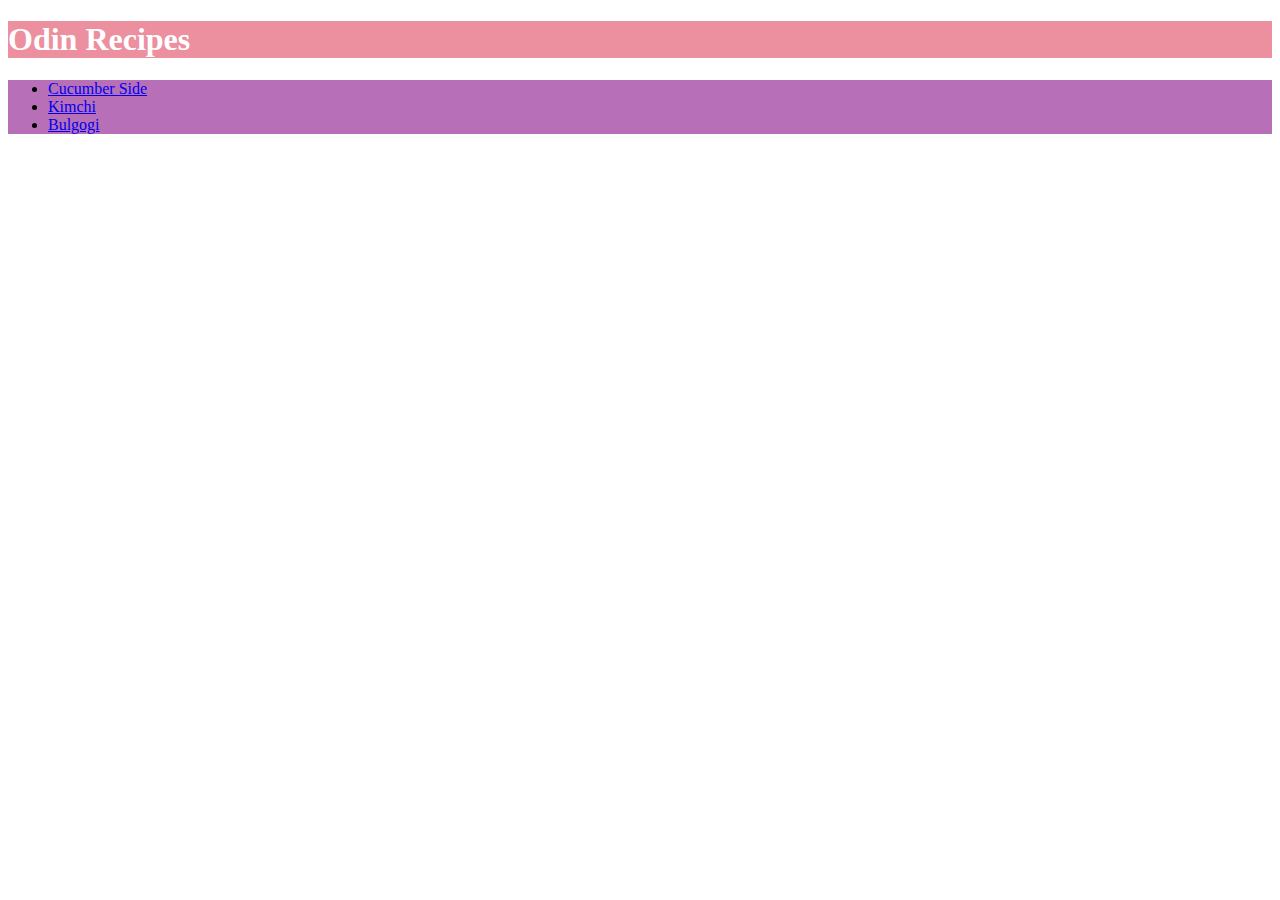
<file: index.html>
<!DOCTYPE html>
<html>
    <head lang="en">
        <title>Homepage</title>
        <meta charset="UTF-8">
        <link rel="stylesheet" href="style.css">
    </head>
    <body>
        <h1 class="home1">Odin Recipes</h1>
        <ul class="side">
            <li>
                <a href="./recipes/cucumberside.html" >Cucumber Side</a>
            </li>
            <li>
                <a href="./recipes/kimchi.html">Kimchi</a>
            </li>
            <li>
                <a href="./recipes/bulgogi.html">Bulgogi</a>
            </li>
        </ul>
    </body>
</html>
</file>
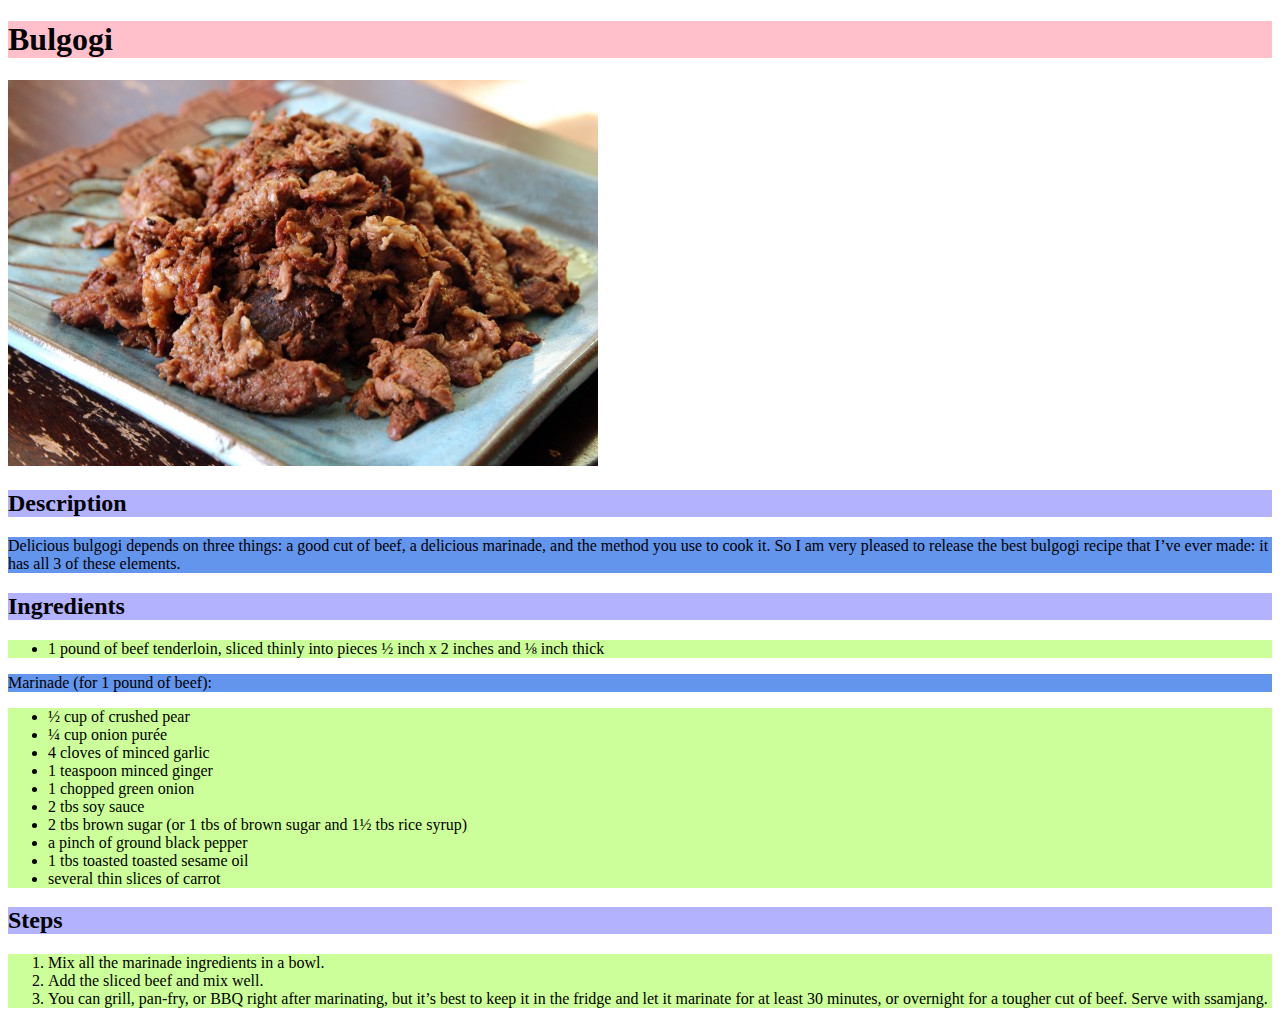
<file: recipes/bulgogi.html>
<!DOCTYPE html>
<html lang="en">
<head>
    <meta charset="UTF-8">
    <meta http-equiv="X-UA-Compatible" content="IE=edge">
    <meta name="viewport" content="width=device-width, initial-scale=1.0">
    <link rel="stylesheet" href="../style.css">
    <title>Bulgogi</title>
</head>
<body>
    <h1 class="test">Bulgogi</h1>
    <img src="./bulgogi.jpg" alt="Cooked sliced beef">
    <h2>Description</h2>
    <p>Delicious bulgogi depends on three things: a good cut of beef, a delicious marinade, and the method you use to cook it. So I am very pleased to release the best bulgogi recipe that I’ve ever made: it has all 3 of these elements.</p>
    <h2>Ingredients</h2>
    <ul>
        <li>1 pound of beef tenderloin, sliced thinly into pieces ½ inch x 2 inches and ⅛ inch thick</li>
    </ul>
    <p>Marinade (for 1 pound of beef):</p>
    <ul>
        <li>½ cup of crushed pear</l1>
        <li>¼ cup onion purée</li>
        <li>4 cloves of minced garlic</li>
        <li>1 teaspoon minced ginger</li>
        <li>1 chopped green onion</li>
        <li>2 tbs soy sauce</li>
        <li>2 tbs brown sugar (or 1 tbs of brown sugar and 1½ tbs rice syrup)</li>
        <li>a pinch of ground black pepper</li>
        <li>1 tbs toasted toasted sesame oil</li>
        <li>several thin slices of carrot</li>
    </ul>
    <h2>Steps</h2>
    <ol>
        <li>Mix all the marinade ingredients in a bowl.</li>
        <li>Add the sliced beef and mix well.</li>
        <li>You can grill, pan-fry, or BBQ right after marinating, but it’s best to keep it in the fridge and let it marinate for at least 30 minutes, or overnight for a tougher cut of beef. Serve with ssamjang.</li>
    </ol>

</body>
</html>
</file>
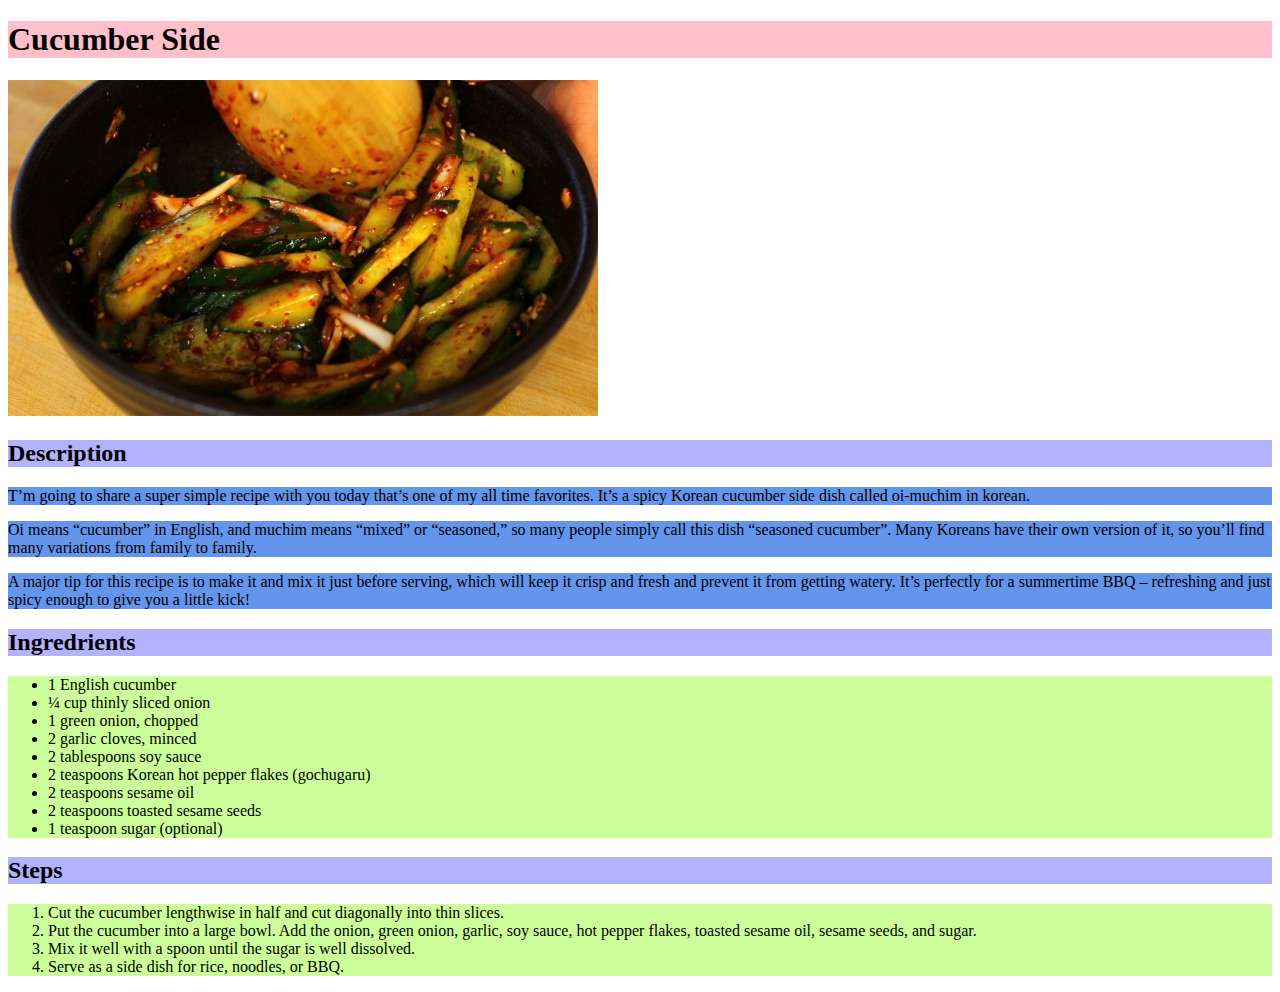
<file: recipes/cucumberside.html>
<!DOCTYPE html>
<html lang="en">
<head>
    <meta charset="UTF-8">
    <meta http-equiv="X-UA-Compatible" content="IE=edge">
    <meta name="viewport" content="width=device-width, initial-scale=1.0">
    <link rel="stylesheet" href="../style.css">
    <title>cucumberside</title>
</head>
<body>
    <h1>Cucumber Side</h1>
    <img src="cucumberside.jpg" alt="Cucumber slices covered in red pepper flakes, soy sauce, sesame seeds and other ingedrients">
    <h2>Description</h2>

    <p>
        T’m going to share a super simple recipe with you today that’s one of my all time favorites. It’s a spicy Korean cucumber side dish called oi-muchim in korean. 
    </p>
    <p>
        Oi means “cucumber” in English, and muchim means “mixed” or “seasoned,” so many people simply call this dish “seasoned cucumber”.  Many Koreans have their own version of it, so you’ll find many variations from family to family.  
    </p>
    <p>
        A major tip for this recipe is to make it and mix it just before serving, which will keep it crisp and fresh and prevent it from getting watery. It’s perfectly for a summertime BBQ – refreshing and just spicy enough to give you a little kick!
    </p>

    <h2>Ingredrients</h2>
    <ul>
        <li>1 English cucumber </li>
        <li>¼ cup thinly sliced onion</li>
        <li>1 green onion, chopped</li>
        <li>2 garlic cloves, minced</li>
        <li>2 tablespoons soy sauce</li>
        <li>2 teaspoons Korean hot pepper flakes (gochugaru)</li>
        <li>2 teaspoons sesame oil</li>
        <li>2 teaspoons toasted sesame seeds</li>
        <li>1 teaspoon sugar (optional)</li>
    </ul>

    <h2>Steps</h2>
    <ol>
       <li>Cut the cucumber lengthwise in half and cut diagonally into thin slices.</li>
       <li>Put the cucumber into a large bowl. Add the onion, green onion, garlic, soy sauce, hot pepper flakes, toasted sesame oil, sesame seeds, and sugar.</li>
        <li>Mix it well with a spoon until the sugar is well dissolved.</li>
        <li>Serve as a side dish for rice, noodles, or BBQ.</li>
    </ol>
</body>
</html>
</file>
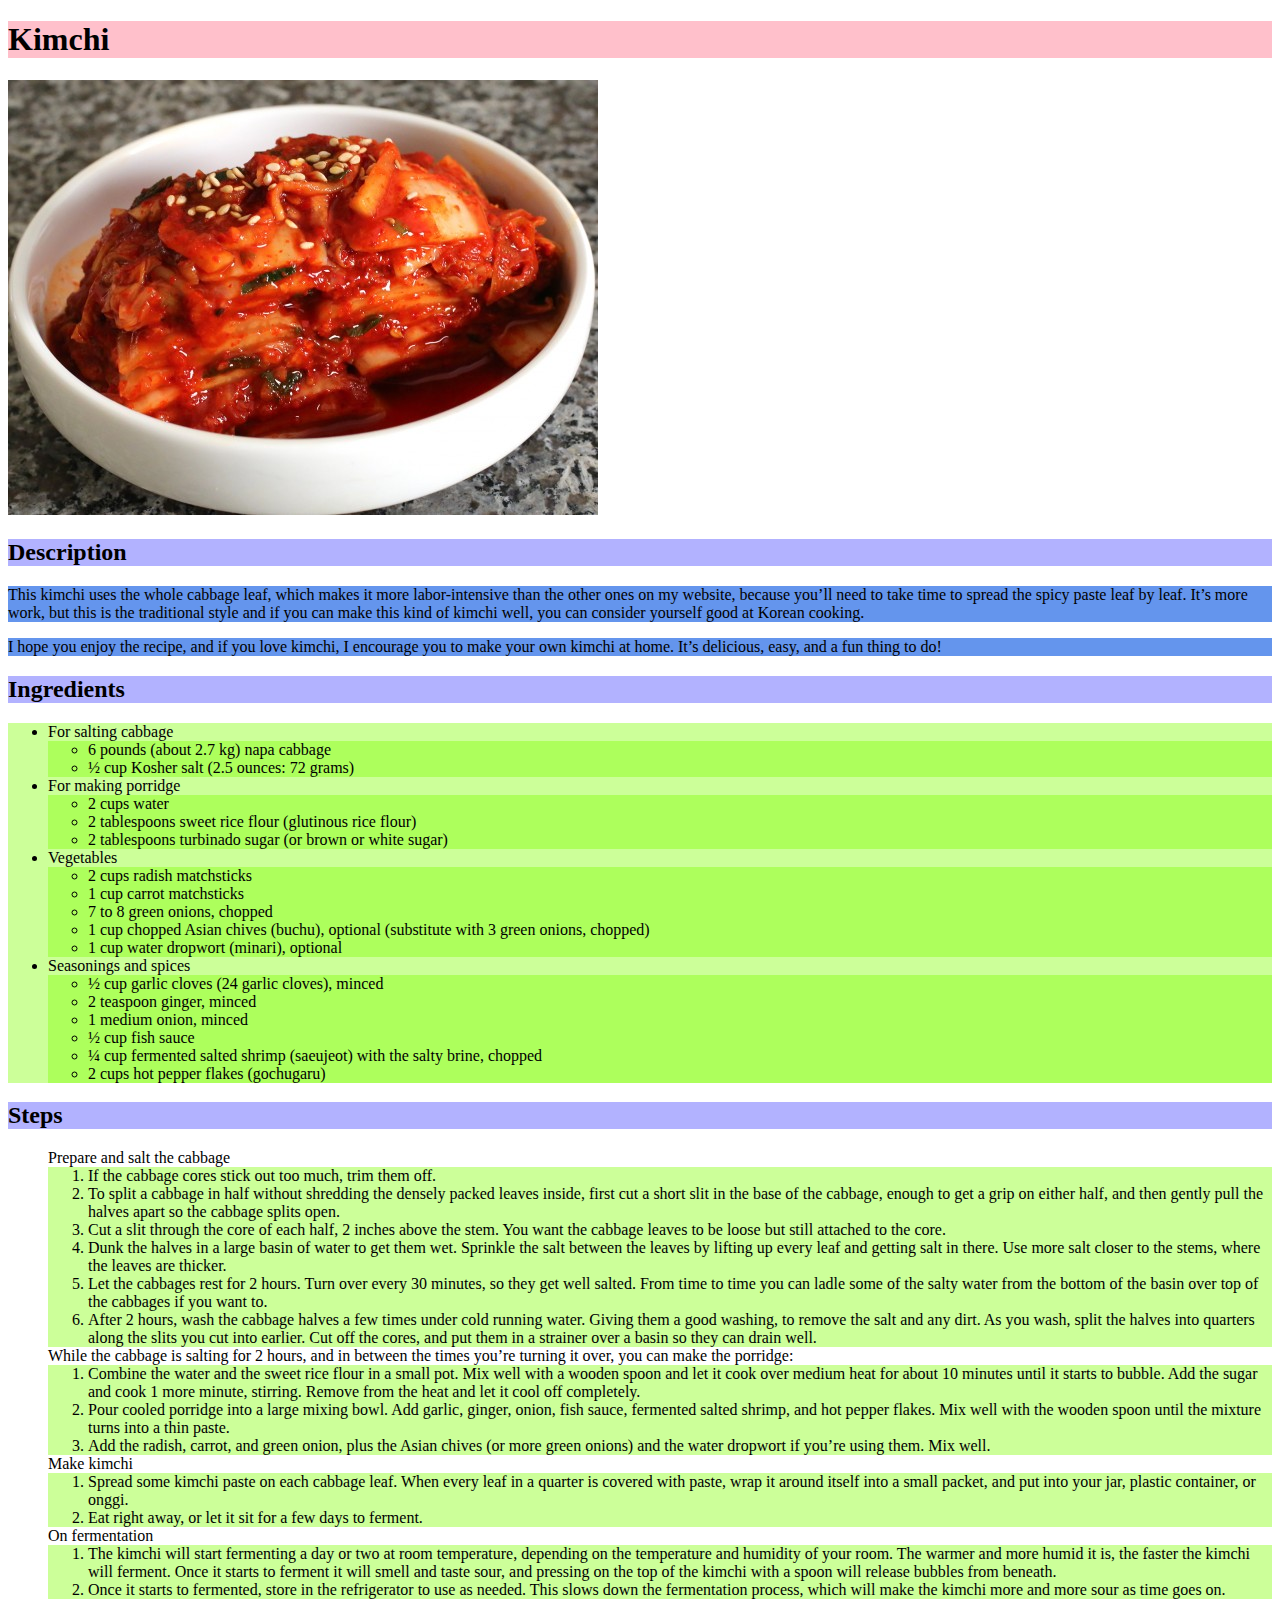
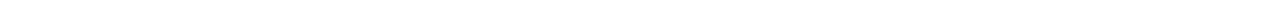
<file: recipes/kimchi.html>
<!DOCTYPE html>
<html lang="en">
<head>
    <meta charset="UTF-8">
    <meta http-equiv="X-UA-Compatible" content="IE=edge">
    <meta name="viewport" content="width=device-width, initial-scale=1.0">
    <link rel="stylesheet" href="../style.css">
    <title>Kimchi</title>
</head>
<body>
    <h1>Kimchi</h1>
    <img src="kimchi.jpg" alt="Fermented Cabbage covered in red chilli peppers">
    <h2>Description</h2>
    <p>
        This kimchi uses the whole cabbage leaf, which makes it more labor-intensive than the other ones on my website, because you’ll need to take time to spread the spicy paste leaf by leaf. It’s more work, but this is the traditional style and if you can make this kind of kimchi well, you can consider yourself good at Korean cooking. 
    </p>
    <p>
        I hope you enjoy the recipe, and if you love kimchi, I encourage you to make your own kimchi at home. It’s delicious, easy, and a fun thing to do! 
    </p>

    <h2>Ingredients</h2>
    <ul>
        <li>For salting cabbage
                <ul>
                    <li>6 pounds (about 2.7 kg) napa cabbage </li>
                    <li>½ cup Kosher salt (2.5 ounces: 72 grams)</li>
                </ul>
        </li>
        <li>For making porridge
                <ul>
                    <li>2 cups water</li>
                    <li>2 tablespoons sweet rice flour (glutinous rice flour)</li>
                    <li>2 tablespoons turbinado sugar (or brown or white sugar)</li>
                </ul>
        </li>
        <li>Vegetables
                <ul>
                    <li>2 cups radish matchsticks</li>
                    <li>1 cup carrot matchsticks</li>
                    <li>7 to 8 green onions, chopped</li>
                    <li>1 cup chopped Asian chives (buchu), optional (substitute with 3 green onions, chopped)</li>
                    <li>1 cup water dropwort (minari), optional</li>
                </ul>
        </li>
        <li>Seasonings and spices
                <ul>
                    <li>½ cup garlic cloves (24 garlic cloves), minced</li>
                    <li>2 teaspoon ginger, minced</li>
                    <li>1 medium onion, minced</li>
                    <li>½ cup fish sauce</li>
                    <li>¼ cup fermented salted shrimp (saeujeot) with the salty brine, chopped</li>
                    <li>2 cups hot pepper flakes (gochugaru)</li>
                </ul>
        </li>
    </ul>

    <h2>Steps</h2>

    <dl>
        <dd>Prepare and salt the cabbage
            <ol>
                <li>If the cabbage cores stick out too much, trim them off.</li>
                <li>To split a cabbage in half without shredding the densely packed leaves inside, first cut a short slit in the base of the cabbage, enough to get a grip on either half, and then gently pull the halves apart so the cabbage splits open. </li>
                <li>Cut a slit through the core of each half, 2 inches above the stem. You want the cabbage leaves to be loose but still attached to the core.</li>
                <li>Dunk the halves in a large basin of water to get them wet. Sprinkle the salt between the leaves by lifting up every leaf and getting salt in there. Use more salt closer to the stems, where the leaves are thicker.</li>
                <li>Let the cabbages rest for 2 hours. Turn over every 30 minutes, so they get well salted. From time to time you can ladle some of the salty water from the bottom of the basin over top of the cabbages if you want to.</li>
                <li>After 2 hours, wash the cabbage halves a few times under cold running water. Giving them a good washing, to remove the salt and any dirt. As you wash, split the halves into quarters along the slits you cut into earlier. Cut off the cores, and put them in a strainer over a basin so they can drain well.</li>
            </ol>
        </dd>
        <dd>While the cabbage is salting for 2 hours, and in between the times you’re turning it over, you can make the porridge:
            <ol>
                <li>Combine the water and the sweet rice flour in a small pot. Mix well with a wooden spoon and let it cook over medium heat for about 10 minutes until it starts to bubble. Add the sugar and cook 1 more minute, stirring. Remove from the heat and let it cool off completely.</li>
                <li>Pour cooled porridge into a large mixing bowl. Add garlic, ginger, onion, fish sauce, fermented salted shrimp, and hot pepper flakes. Mix well with the wooden spoon until the mixture turns into a thin paste.</li>
                <li>Add the radish, carrot, and green onion, plus the Asian chives (or more green onions) and the water dropwort if you’re using them. Mix well.</li>
            </ol>
        </dd>
        <dd>Make kimchi
            <ol>
                <li>Spread some kimchi paste on each cabbage leaf. When every leaf in a quarter is covered with paste, wrap it around itself into a small packet, and put into your jar, plastic container, or onggi.</li>
                <li>Eat right away, or let it sit for a few days to ferment.</li>
            </ol>
        </dd>
        <dd>On fermentation
            <ol>
                <li>The kimchi will start fermenting a day or two at room temperature, depending on the temperature and humidity of your room. The warmer and more humid it is, the faster the kimchi will ferment. Once it starts to ferment it will smell and taste sour, and pressing on the top of the kimchi with a spoon will release bubbles from beneath.</li>
                <li>Once it starts to fermented, store in the refrigerator to use as needed. This slows down the fermentation process, which will make the kimchi more and more sour as time goes on.</li>
            </ol>
        </dd>
    </dl>

</body>
</html>
</file>
<file: style.css>
/*homepage*/
.home1 {
    background-color: hsla(350, 74%, 49%,0.5);
    color:white;
}
.side {
    background-color: #80008090;
}


h1 {
    background-color: pink;
}

h2{
    background-color: hsla(240, 100%, 50%,0.3);
}
ul, ol {
    background-color: rgba(127, 255, 0,0.4);
}
p {
    background-color: cornflowerblue;
}
</file>
